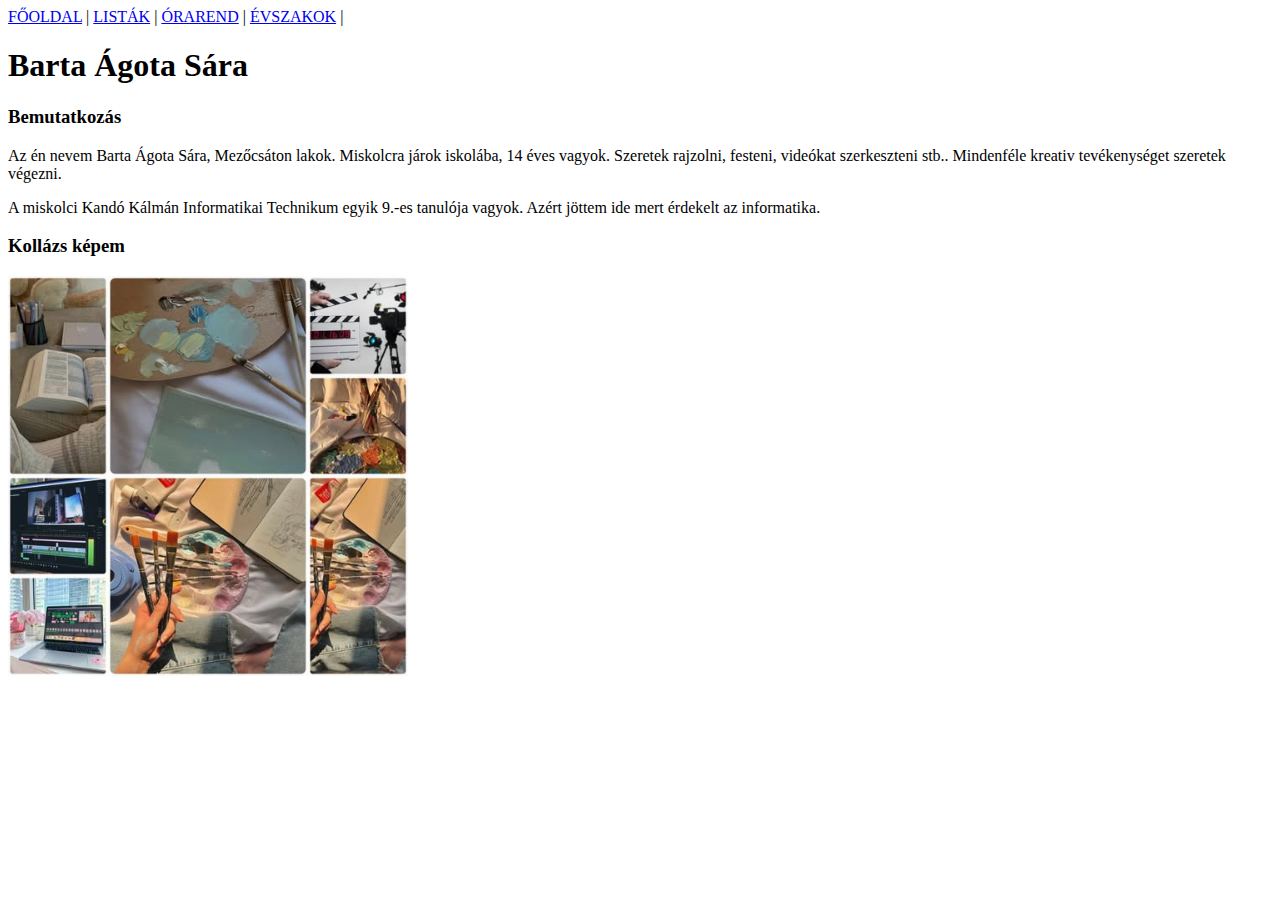
<file: index.html>
<!DOCTYPE html>
<html lang="hu">
<head>
    <meta charset="UTF-8">
    <meta name="viewport" content="width=device-width, initial-scale=1.0">
    <title>Weboldalam</title>
</head>
<body>
   <nav>
        <a href="index.html">FŐOLDAL</a> |
        <a href="listak.html">LISTÁK</a> |
        <a href="orarend.html">ÓRAREND</a> |
        <a href="evszakok.html">ÉVSZAKOK</a> |
    </nav>
    <h1>Barta Ágota Sára</h1>
    <h3>Bemutatkozás</h3>
    <p>Az én nevem Barta Ágota Sára, Mezőcsáton lakok. Miskolcra járok iskolába, 14 éves vagyok.
         Szeretek rajzolni, festeni, videókat szerkeszteni stb.. Mindenféle kreativ tevékenységet szeretek végezni.</p>
    <p>A miskolci Kandó Kálmán Informatikai Technikum egyik 9.-es tanulója vagyok. Azért jöttem ide mert érdekelt az informatika.</p>
    <h3>Kollázs képem</h3>
    <img src="img/kollazs.jpg" alt="Kollázs" title="Kollázs" width="400">
</body>

</html>
</file>
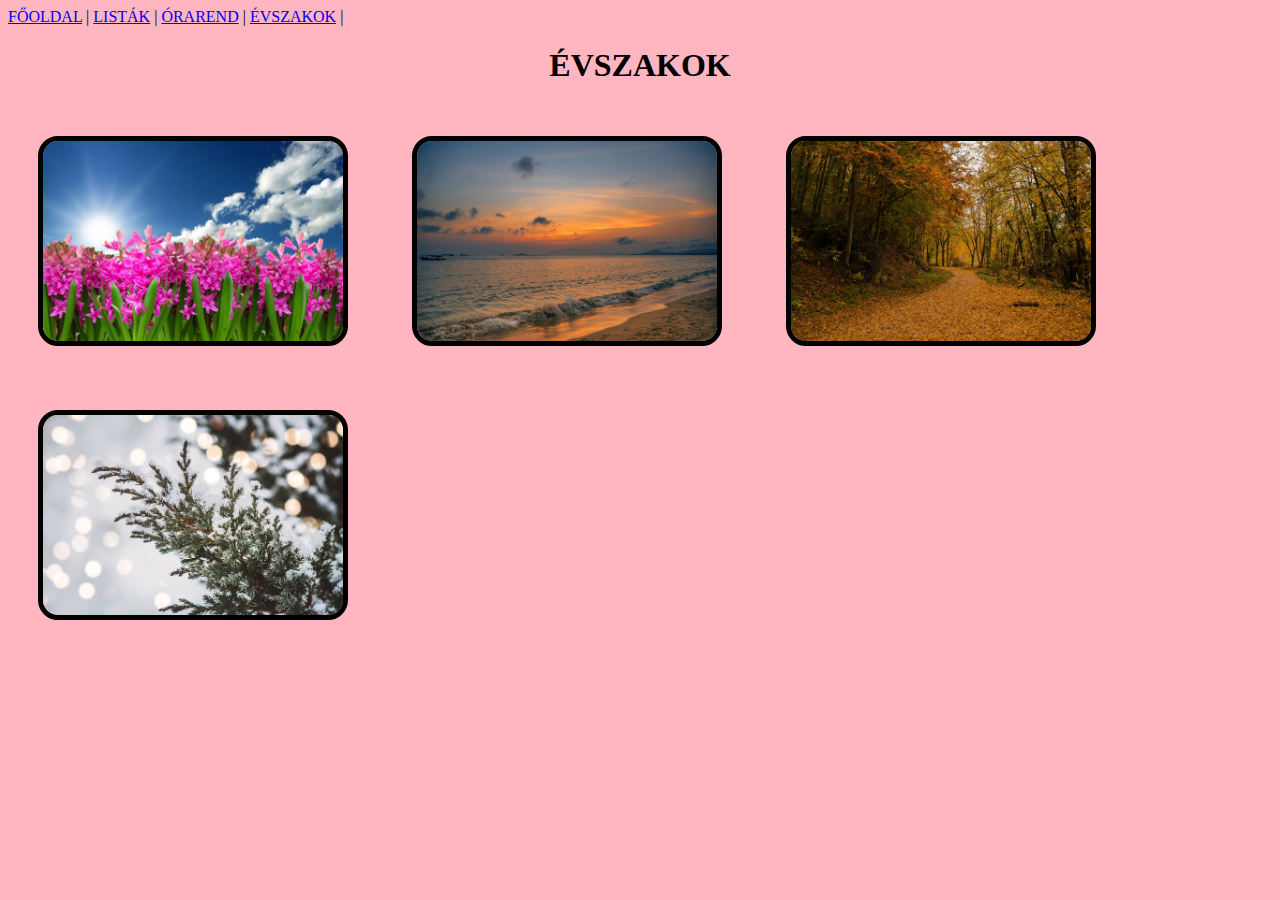
<file: evszakok.html>
<!DOCTYPE html>
<html lang="hu">
<head>
    <meta charset="UTF-8">
    <meta name="viewport" content="width=device-width, initial-scale=1.0">
    <style>
        body {
            background-color: lightpink;
        }

        h1 {
            text-align: center;
        }

        img {
            width: 300px;
            margin: 30px;
            border: 5px solid black;
            border-radius: 20px;
            transition: 1s;
        }

        img:hover {
            transform: scale(1.3);
        }
    </style>
    <title>Évszakok</title>
</head>
<body>
    <nav>
        <a href="index.html">FŐOLDAL</a> |
        <a href="listak.html">LISTÁK</a> |
        <a href="orarend.html">ÓRAREND</a> |
        <a href="evszakok.html">ÉVSZAKOK</a> |
    </nav>
    <h1>ÉVSZAKOK</h1>
    <img src="img/tavasz.jpg" alt="tavasz" title="tavasz">
    <img src="img/nyar.jpg" alt="nyár" title="nyár">
    <img src="img/osz.jpg" alt="ősz" title="ősz">
    <img src="img/tel.jpg" alt="tél" title="tél">
</body>
</html>
</file>
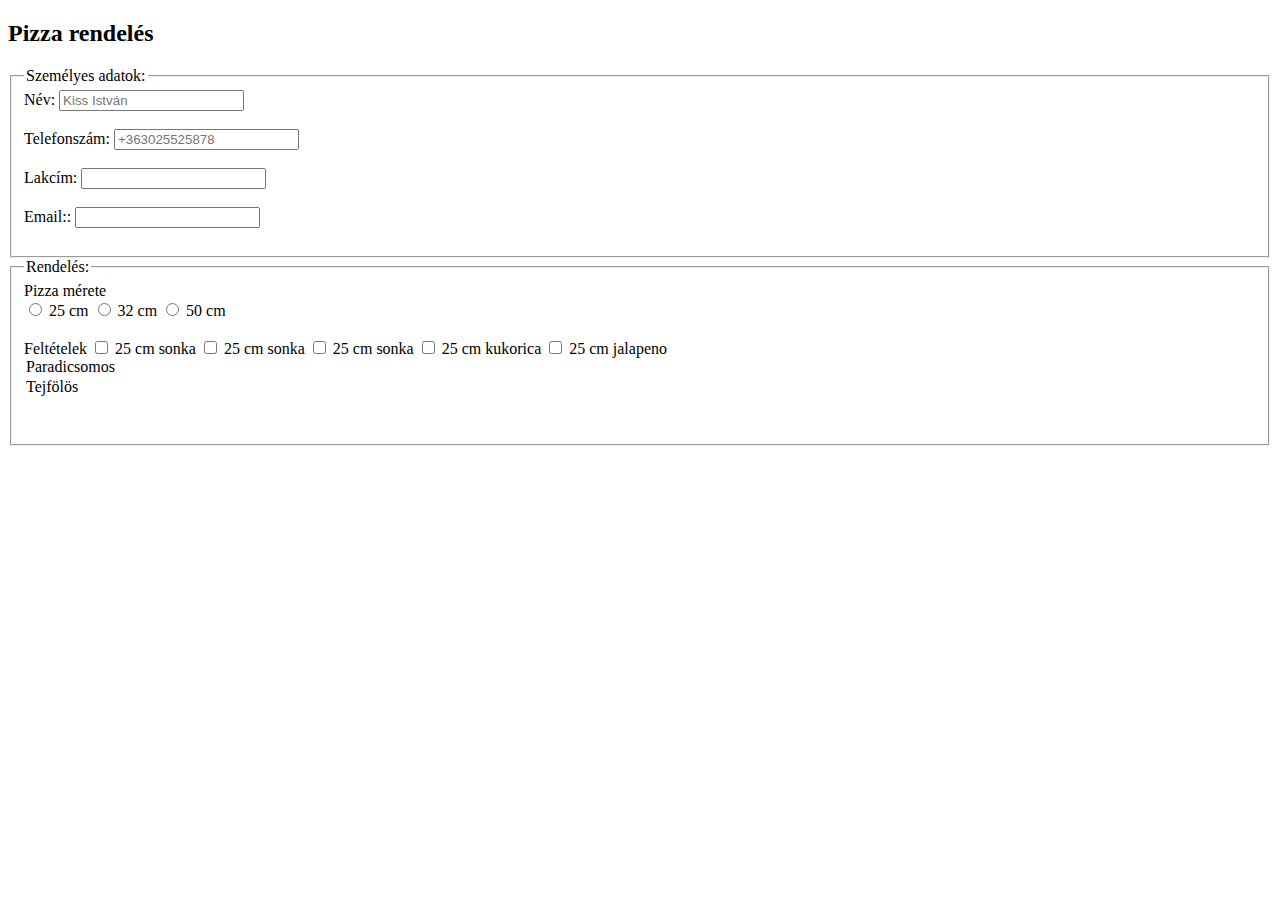
<file: ürlap.html>
<!DOCTYPE html>
<html lang="hu">
<head>
    <meta charset="UTF-8">
    <meta name="viewport" content="width=device-width, initial-scale=1.0">
    <title>Ürlap</title>
</head>
<body>
 <h2>Pizza rendelés</h2>  
  <form>
    <fieldset>
      <legend>Személyes adatok:</legend>
      <label for="nev">Név:</label> <input type="text" name="nev" id="nev" placeholder="Kiss István" requied> <br><br>
      <label for="tel">Telefonszám:</label> <input type="tel" name="tel" id="tel" required placeholder="+363025525878"> <br><br>
      <label for="cím">Lakcím:</label> <input type="text" name="cím" id="cím"> <br><br>
      <label for="email">Email::</label> <input type="email" name="email" id="email"> <br><br>
    </fieldset>
    
    <fieldset>
      <legend>Rendelés:</legend>
      <label for="">Pizza mérete</label><br>
      <input type="radio" name="meret" id="kicsi"> <label for="kicsi">25 cm</label>
      <input type="radio" name="meret" id="közepes"> <label for="kozepes">32 cm</label>
      <input type="radio" name="meret" id="nagy"> <label for="nagy">50 cm</label><br><br>
      <label for="">Feltételek</label> 
      <input type="checkbox" name="feltet1" id="kicsi"> <label for="kicsi">25 cm</label>
      <label for="feltet1">sonka</label>
      <input type="checkbox" name="feltet2" id="kicsi"> <label for="kicsi">25 cm</label>
      <label for="feltet2">sonka</label>
      <input type="checkbox" name="feltet3" id="kicsi"> <label for="kicsi">25 cm</label>
      <label for="feltet3">sonka</label>
      <input type="checkbox" name="feltet4" id="kicsi"> <label for="kicsi">25 cm</label>
      <label for="feltet4">kukorica</label>
      <input type="checkbox" name="feltet5" id="kicsi"> <label for="kicsi">25 cm</label>
      <label for="feltet5">jalapeno</label>
        <option value="alap1">Paradicsomos</option> 
        <option value="alap1">Tejfölös</option> 
    </select>
        <br><br>
    </fieldset>
  </form>
</body>
</html>
</file>
